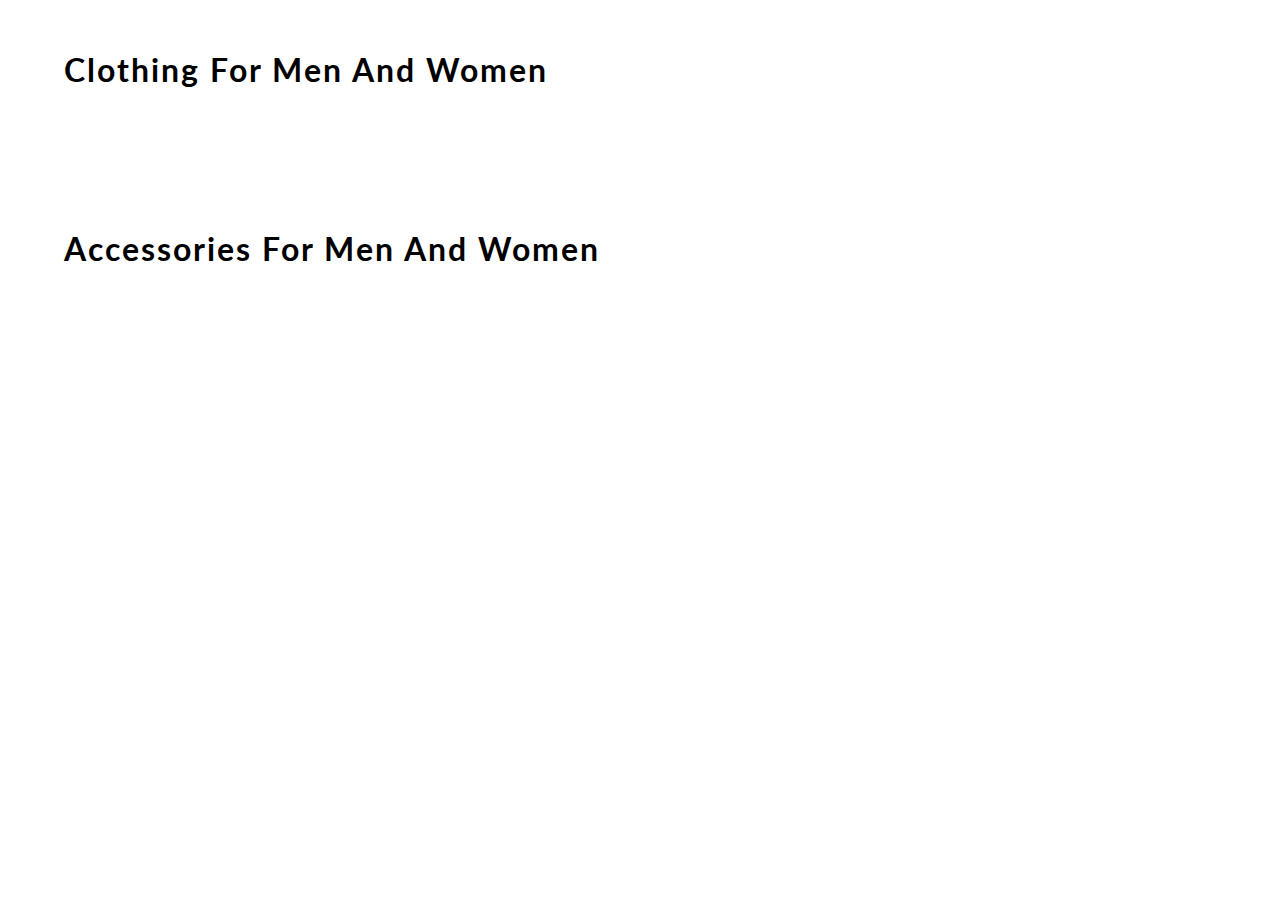
<file: content.html>
<!DOCTYPE html>
<html lang="en">
<head>
    <meta charset="UTF-8">
    <meta name="viewport" content="width=device-width, initial-scale=1.0">
    <meta http-equiv="X-UA-Compatible" content="ie=edge">
    <title> CONTENT | E-COMMERCE WEBSITE </title>
    <link href="https://fonts.googleapis.com/css?family=Lato&display=swap" rel="stylesheet">
    <!-- favicon -->
    <link rel="icon" href="https://yt3.ggpht.com/a/AGF-l78km1YyNXmF0r3-0CycCA0HLA_i6zYn_8NZEg=s900-c-k-c0xffffffff-no-rj-mo" type="image/gif" sizes="16x16">

    <link rel="stylesheet" href="css/content.css">

</head>
<body>
    <div id="mainContainer">

        <h1> clothing for men and women </h1>
        <div id="containerClothing">
            <!-- JS rendered code -->
        </div>

        <h1> accessories for men and women </h1>
        <div id="containerAccessories">
            <!-- JS rendered code -->
        </div>
    </div>
</body>
<script src="content.js"></script>
</html>
</file>
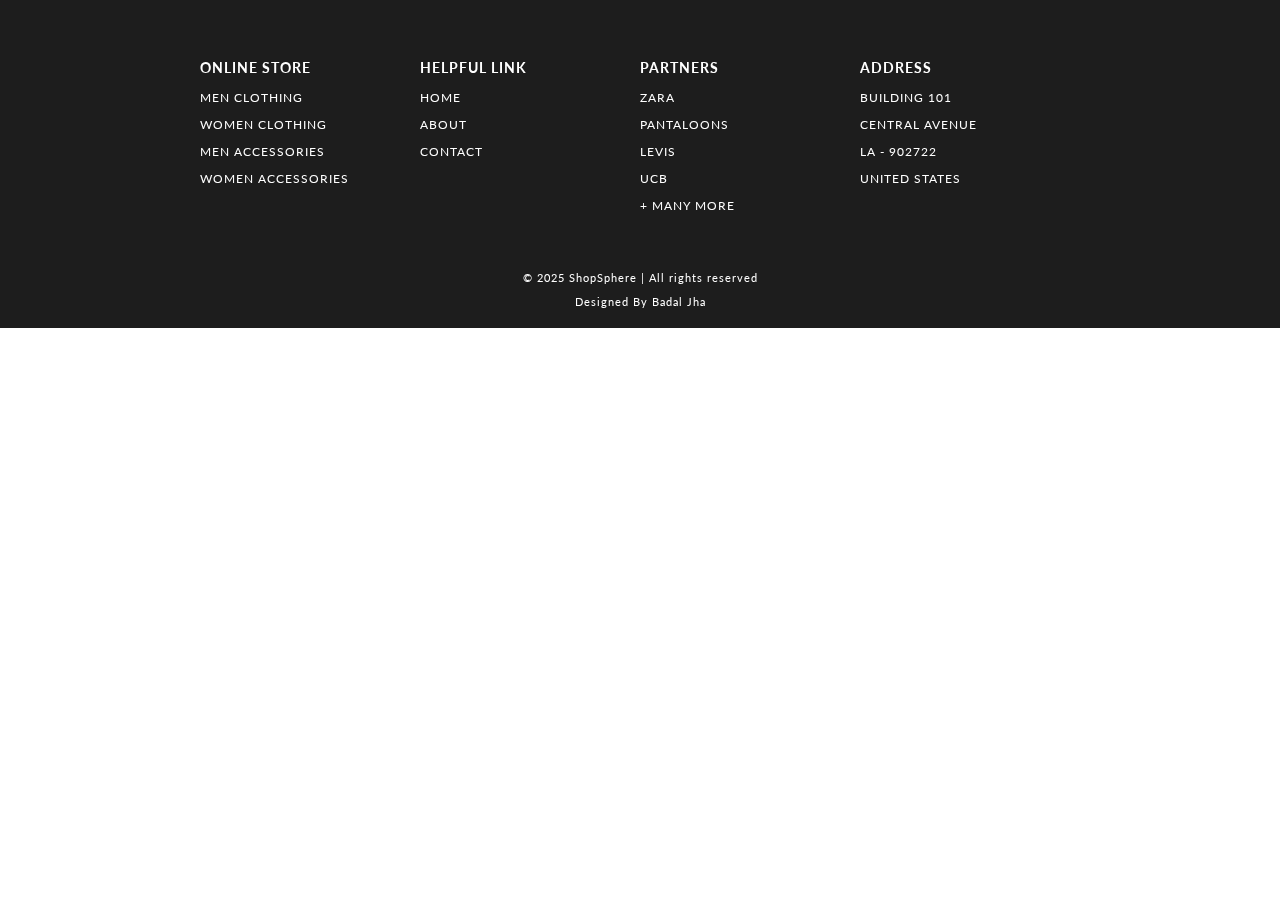
<file: footer.html>
<!DOCTYPE html>
<html lang="en">
<head>
    <meta charset="UTF-8">
    <meta name="viewport" content="width=device-width, initial-scale=1.0">
    <meta http-equiv="X-UA-Compatible" content="ie=edge">
    <title> FOOTER | E-COMMERCE WEBSITE </title>
    <!-- EXTERNAL LINKS -->
    <link href="https://fonts.googleapis.com/css?family=Source+Sans+Pro:300,400" rel="stylesheet">
    <link href="https://fonts.googleapis.com/css?family=Lato&display=swap" rel="stylesheet">
    <link rel="stylesheet" href="css/footer.css">
</head>

<body>
    <footer>
        <section>    
            <div id="containerFooter">
                
                <div id="webFooter">
                    <h3> online store </h3>
                    <p> men clothing </p>
                    <p> women clothing </p>
                    <p> men accessories </p>
                    <p> women accessories </p>
                </div>
                <div id="webFooter">
                    <h3> helpful link </h3>
                    <p> home </p>
                    <p> about </p>
                    <p> contact </p>
                </div>
                <div id="webFooter">
                    <h3> partners </h3>
                    <p> zara </p>
                    <p> pantaloons </p>
                    <p> levis </p>
                    <p> ucb </p>
                    <p> + many more </p>
                </div>
                <div id="webFooter">
                    <h3> address </h3>
                    <p> building 101 </p>
                    <p> central avenue </p>
                    <p> la - 902722 </p>
                    <p> united states </p>
                </div>
            </div>
            <div id="credit"><p>&copy; 2025 ShopSphere | All rights reserved</p>
                <a href="https://linkedin.com/in/badal-jha"> Designed By Badal Jha </a></div>
                
        </section>

    </footer>

</body>
</html>
</file>
<file: css/content.css>
body
{
    margin: 0;
    font-family: 'Lato', sans-serif;
}
h1
{
    width: 90%;
    margin: auto;
    padding: 50px 0;
    letter-spacing: 2px;
    font-weight: 700;
    text-transform: capitalize;
}
#containerClothing, #containerAccessories
{
    display: grid;
    grid-gap: 70px 20px;
    grid-template-columns: repeat(5, 1fr);
    width: 90%;
    margin: auto;
    padding-bottom: 40px;
}
#box 
{
    width: 100%;
    background-color: white;
    align-content: center;
    border-radius: 10px;
    box-shadow: 1px 2px 6px 2px rgb(219, 219, 219);
}
#box:hover
{
    box-shadow: 1px 6px 3px 0 rgb(185, 185, 185);
}
#containerClothing img
{
    width: 100%;
    border-top-left-radius: 10px;
    border-top-right-radius: 10px;
}
#containerAccessories img
{
    width: 100%;
    border-top-left-radius: 10px;
    border-top-right-radius: 10px;
}
#details
{
    padding: 0 15px;
    text-transform: capitalize;
}
#box a 
{
    text-decoration: none;
    color: rgb(29, 29, 29);
}
h3
{
    font-size: 16px;
}
h4
{
    font-weight: 100;
}
h2
{
    color: rgb(3, 94, 94);
}

/* ----------------------------- MEDIA QUERY --------------------------- */

@media(max-width: 1070px)
{
    h1
    {
        font-size: 25px;
    }
    #containerClothing, #containerAccessories
    {
        width: 95%;
        grid-gap: 10px;
    }
}
@media(max-width: 850px)
{
    h1 
    {
        width: 80%;
    }
    #containerClothing, #containerAccessories
    {
        display: grid;
        grid-gap: 70px 20px;
        grid-template-columns: repeat(3, 1fr);
        width: 80%;
    }    
}
@media(max-width: 650px)
{
    h1
    {
        font-size: 20px;
    }
    h1 
    {
        width: 90%;
    }
    #containerClothing, #containerAccessories
    {
        width: 90%;
    }
}
@media(max-width: 600px)
{
    h1 
    {
        width: 70%;
    }
    #containerClothing, #containerAccessories
    {
        width: 70%;
    }
}
@media(max-width: 505px)
{
    h1 
    {
        width: 80%;
    }
    #containerClothing, #containerAccessories
    {
        width: 80%;
        grid-template-columns: repeat(2, 1fr);
    }
}
</file>
<file: css/footer.css>
body
{
    margin: 0;
    font-family: 'Lato', sans-serif;
}

#containerFooter
{
    width: 100%;
    background-color: rgb(29, 29, 29);
    color: white;
    letter-spacing: 1px;
    display: grid;
    grid-template-columns: repeat(4, 1fr);
    text-transform: uppercase;
    font-size: 15px;
    padding: 15px 300px;
    box-sizing: border-box;
}
#containerFooter h3:hover, #containerFooter p:hover
{
    color: lightslategray;
    cursor: pointer;
}
#webFooter
{
    padding-top: 30px;
    font-size: 12px;
}
#credit 
{
    width: 100%;
    margin: auto;
    padding: 20px 0;
    text-align: center;
    background-color: rgb(29, 29, 29);
    color: white;
    font-size: 11px;
    letter-spacing: 1px;
}

#credit a
{
    color: white;
    text-decoration: none;
    position: relative;
}
#credit a::after
{
content: "";
background: white;
mix-blend-mode: exclusion;
width: calc(100% + 18px);
height: 0;
position: absolute;
bottom: -4px;
left: -10px;
transition: all .3s cubic-bezier(0.445, 0.05, 0.55, 0.95);
}
#credit a:hover::after
{
    height: calc(100% + 8px)
}

/* ----------------------------- MEDIA QUERY --------------------------- */

@media(max-width: 1350px)
{
    #containerFooter
    {
        padding: 15px 200px;
    }
}
@media(max-width: 1166px)
{
    #containerFooter
    {
        padding: 15px 100px;
    }
}
@media(max-width: 950px)
{
    #containerFooter
    {
        padding: 15px 50px;
    }
}
@media(max-width: 850px)
{
    #containerFooter
    {
        font-size: 13px;
    }
    #webFooter
    {
        font-size: 10px;
    }
}
@media(max-width: 750px)
{
    #containerFooter
    {
        display: grid;
        grid-template-columns: 1fr 1fr;
        padding: 15px 100px;
    }
    #webFooter
    {
        padding: 15px 20px;
    }
}
@media(max-width: 540px)
{
    #containerFooter
    {
        padding: 0 25px;
    }
}
</file>
